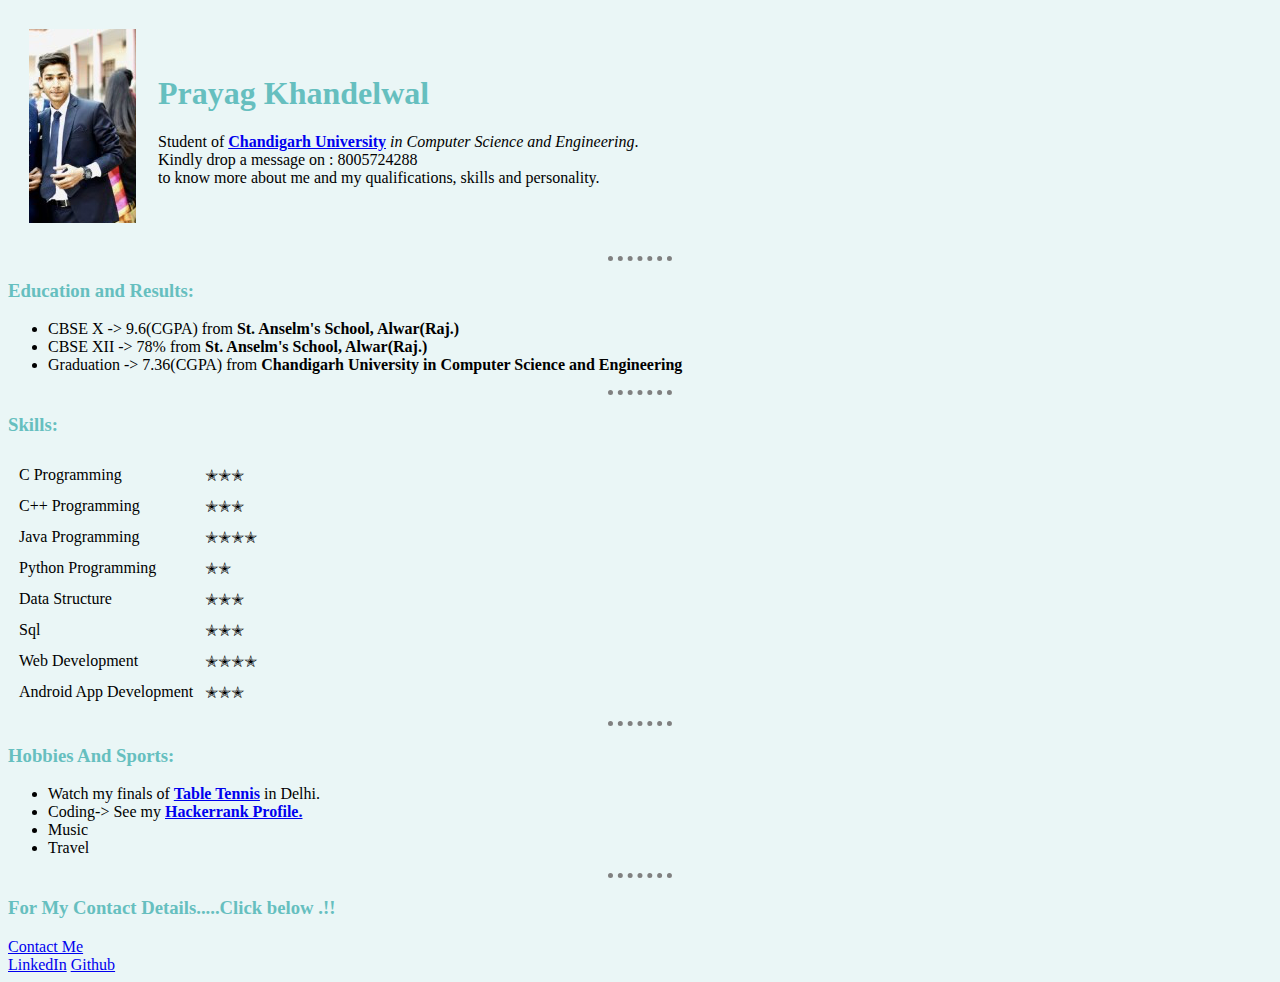
<file: index.html>
<!DOCTYPE html>
<html lang="en" dir="ltr">

<head>
  <meta charset="utf-8">
  <title>Prayag's Personal Website..!!</title>

  <link rel="stylesheet" href="css/styles.css">
</head>

<body>
  <table cellspacing="20">
    <tr>
      <td><img src="Profile_photo.png" alt="Prayag's Profile picture"></td>
      <td>
        <h1>Prayag Khandelwal</h1>
        <p>Student of <strong><a href="https://cucet.cuchd.in/?type=gsn-cucet&utm_source=google&utm_medium=cpc&utm_campaign=brand&gclid=CjwKCAjwu5CDBhB9EiwA0w6sLTj9WHA_x9gr2KaDV2891JZe6JbE5pEPFVKYMQDPvNM1nqfjuDC1JhoCjbAQAvD_BwE">Chandigarh
              University</a></strong> <em>in Computer Science and Engineering</em>.<br>
          Kindly drop a message on : 8005724288 <br>to know more about me and my qualifications, skills and personality.</p>
      </td>
    </tr>
  </table>
  <hr>
  <h3>Education and Results: </h3>
  <ul>
    <li>CBSE X -> 9.6(CGPA) from <strong>St. Anselm's School, Alwar(Raj.)</strong></li>
    <li>CBSE XII -> 78% from <strong>St. Anselm's School, Alwar(Raj.)</strong></li>
    <li>Graduation -> 7.36(CGPA) from <strong>Chandigarh University in Computer Science and Engineering</strong></li>
  </ul>
  <hr>
  <h3>Skills: </h3>
  <table cellspacing="10">
    <tr>
      <td>C Programming</td>
      <td>✭✭✭</td>
    </tr>
    <tr>
      <td>C++ Programming</td>
      <td>✭✭✭</td>
    </tr>
    <tr>
      <td>Java Programming</td>
      <td>✭✭✭✭</td>
    </tr>
    <tr>
      <td>Python Programming</td>
      <td>✭✭</td>
    </tr>
    <tr>
      <td>Data Structure</td>
      <td>✭✭✭</td>
    </tr>
    <tr>
      <td>Sql</td>
      <td>✭✭✭</td>
    </tr>
    <tr>
      <td>Web Development</td>
      <td>✭✭✭✭</td>
    </tr>
    <tr>
      <td>Android App Development</td>
      <td>✭✭✭</td>
    </tr>
  </table>
  <hr>
  <h3>Hobbies And Sports: </h3>
  <ul>
    <li>Watch my finals of <a href="https://www.youtube.com/watch?v=ijNhsAUoOxA"><strong>Table Tennis</strong></a> in Delhi.</li>
    <li>Coding-> See my <a href="https://www.hackerrank.com/prayagkhandelwa1"><strong>Hackerrank Profile.</strong></a> </li>
    <li>Music</li>
    <li>Travel</li>
  </ul>
  <hr>
  <h3>For My Contact Details.....Click below .!!</h3>
  <a href="ContactMe.html">Contact Me</a><br>
  <a href="https://www.linkedin.com/in/prayag-khandelwal-b98729189">LinkedIn</a>
  <a href="https://github.com/Prakkky">Github</a>

</body>

</html>
</file>
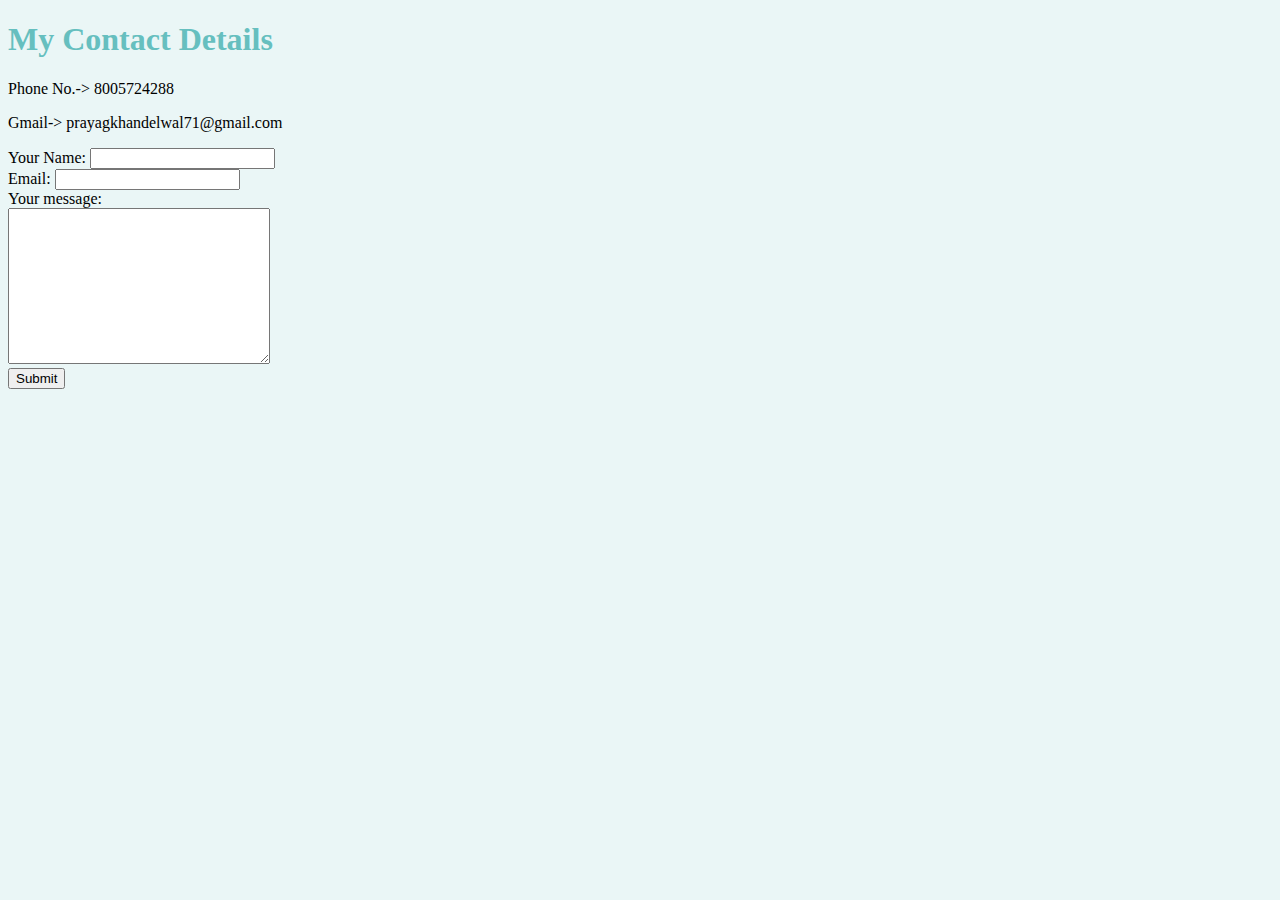
<file: ContactMe.html>
<!DOCTYPE html>
<html lang="en" dir="ltr">
  <head>
    <meta charset="utf-8">
    <title>Contact Me</title>
  </head>
  <link rel="stylesheet" href="css/styles.css">
  <body>
    <h1>My Contact Details</h1>
    <p>Phone No.-> 8005724288</p>
    <p>Gmail-> prayagkhandelwal71@gmail.com</p>
    <form action="mailto:khandelwalprayag266@gmail.com" method="post" enctype="text/plain">
    <label>Your Name: </label>
    <input type="text" name="Registered User name is: " value=""><br>
    <label>Email: </label>
    <input type="email" name="Registered User email is: " value=""><br>
    <label>Your message: </label><br>
    <textarea name="Message is: " rows="10" cols="30"></textarea><br>
    <input type="Submit" name="">

    </form>
  </body>
</html>
</file>
<file: css/styles.css>
body {
  background-color: #EAF6F6;
}
hr {
  border-style: none;
  border-top-style: dotted;
  border-color: grey;
  border-width: 5px;
  width: 5%;

}

h1{ 
  color: #66BFBF;
}
h3{
color: #66BFBF;
}
</file>
